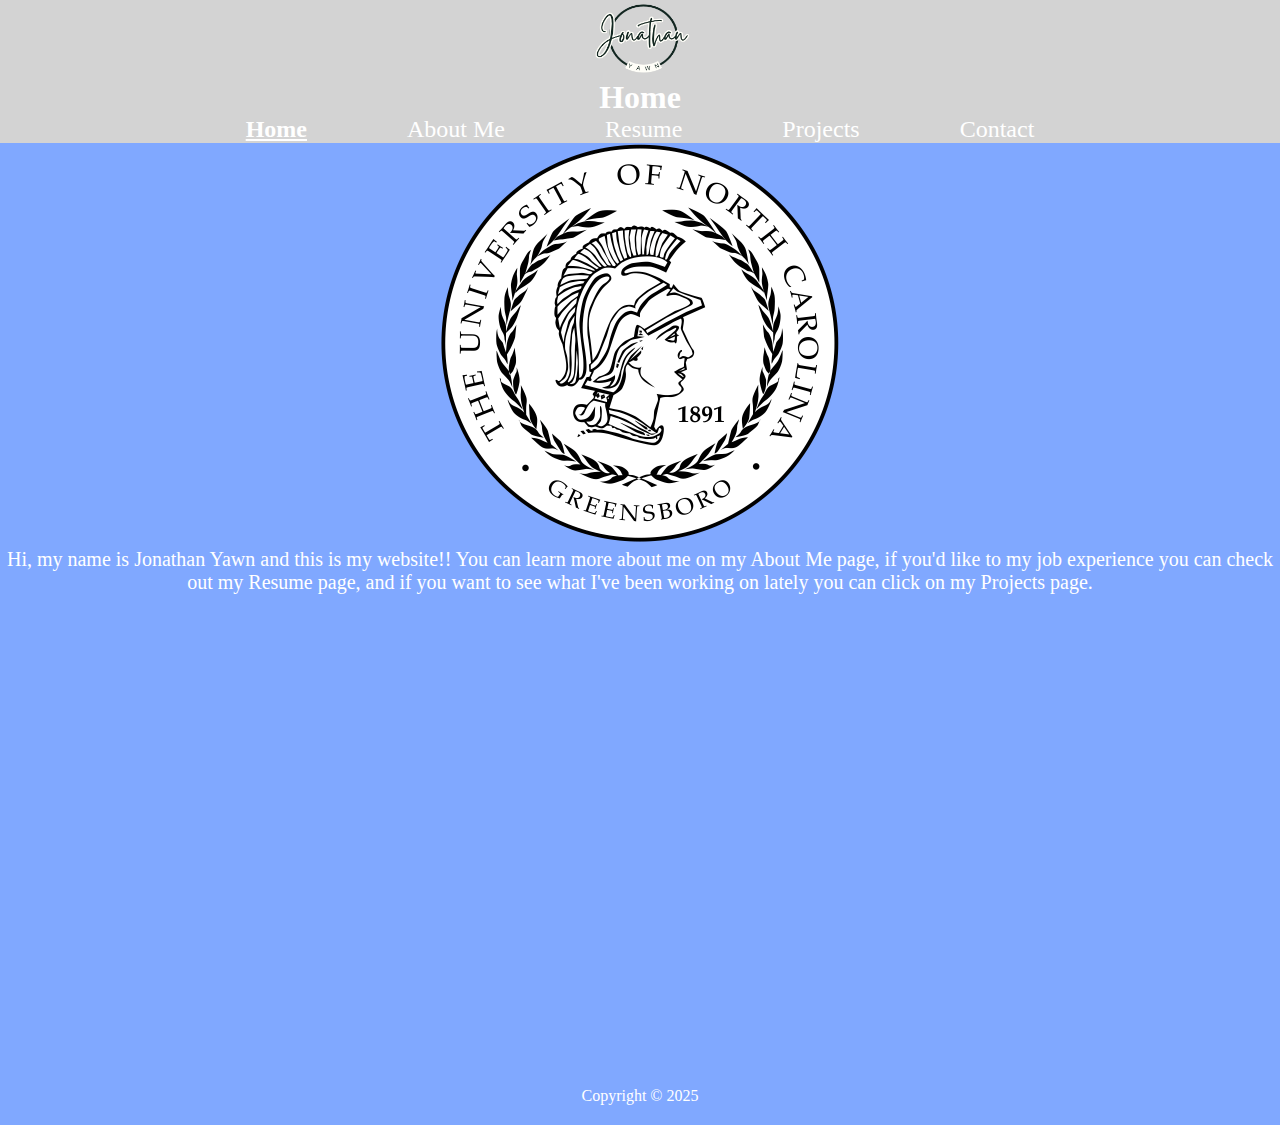
<file: index.html>
<!DOCTYPE html>
<html lang="en">
<head>
    <meta charset="UTF-8">
    <meta name="viewport" content="width=device-width, initial-scale=1.0">
    <title>Document</title>
    <link rel="styleSheet" href="styleSheet.css">
    <link rel="stylesheet" href="https://cdnjs.cloudflare.com/ajax/libs/font-awesome/6.6.0/css/all.min.css" integrity="sha512-Kc323vGBEqzTmouAECnVceyQqyqdsSiqLQISBL29aUW4U/M7pSPA/gEUZQqv1cwx4OnYxTxve5UMg5GT6L4JJg==" crossorigin="anonymous" referrerpolicy="no-referrer" />
</head>

<body>
    <nav>
        <div class="navbar">
            <div class="siteLogo">
                <a href="index.html"> <img src="siteLogosmaller.jpg" height="75px" width="100px"></a>
            </div>
            <h1 id="logo">Home</h1>
                <ul>
                    <li class="active"><a href="index.html">Home</a></li>
                    <li><a href="aboutMe.html">About Me</a></li>
                    <li><a href="resume.html">Resume</a></li>
                    <li><a href="projects.html">Projects</a></li>
                    <li><a href="contact.html">Contact</a></li>
                </ul>
        </div>
        </nav>
        <div class="homePage">
            <img src="University_of_North_Carolina_at_Greensboro_seal.svg.png" width="400" height="400">
            <p>Hi, my name is Jonathan Yawn and this is my website!! You can learn more about me on my About Me page, if you'd like to my job experience you can check out my Resume page, and if you want to see what I've been working on lately you can click on my Projects page.</p>
        </div>
    
<footer class="footer">
    <p>Copyright © 2025</p>
    <div class="socialMedia">
        <a href="https://github.com/jonyawn">
            <i class="fab fa-github fa-2x" arial-hidden="true"></i>
        </a>
    <div class="socialMedia">
        <a href="mailto: jonyawn@gmail.com">
            <i class="fa-regular fa-envelope"></i>
        </a>
    </div>
</footer>

</body>
</html>
</file>
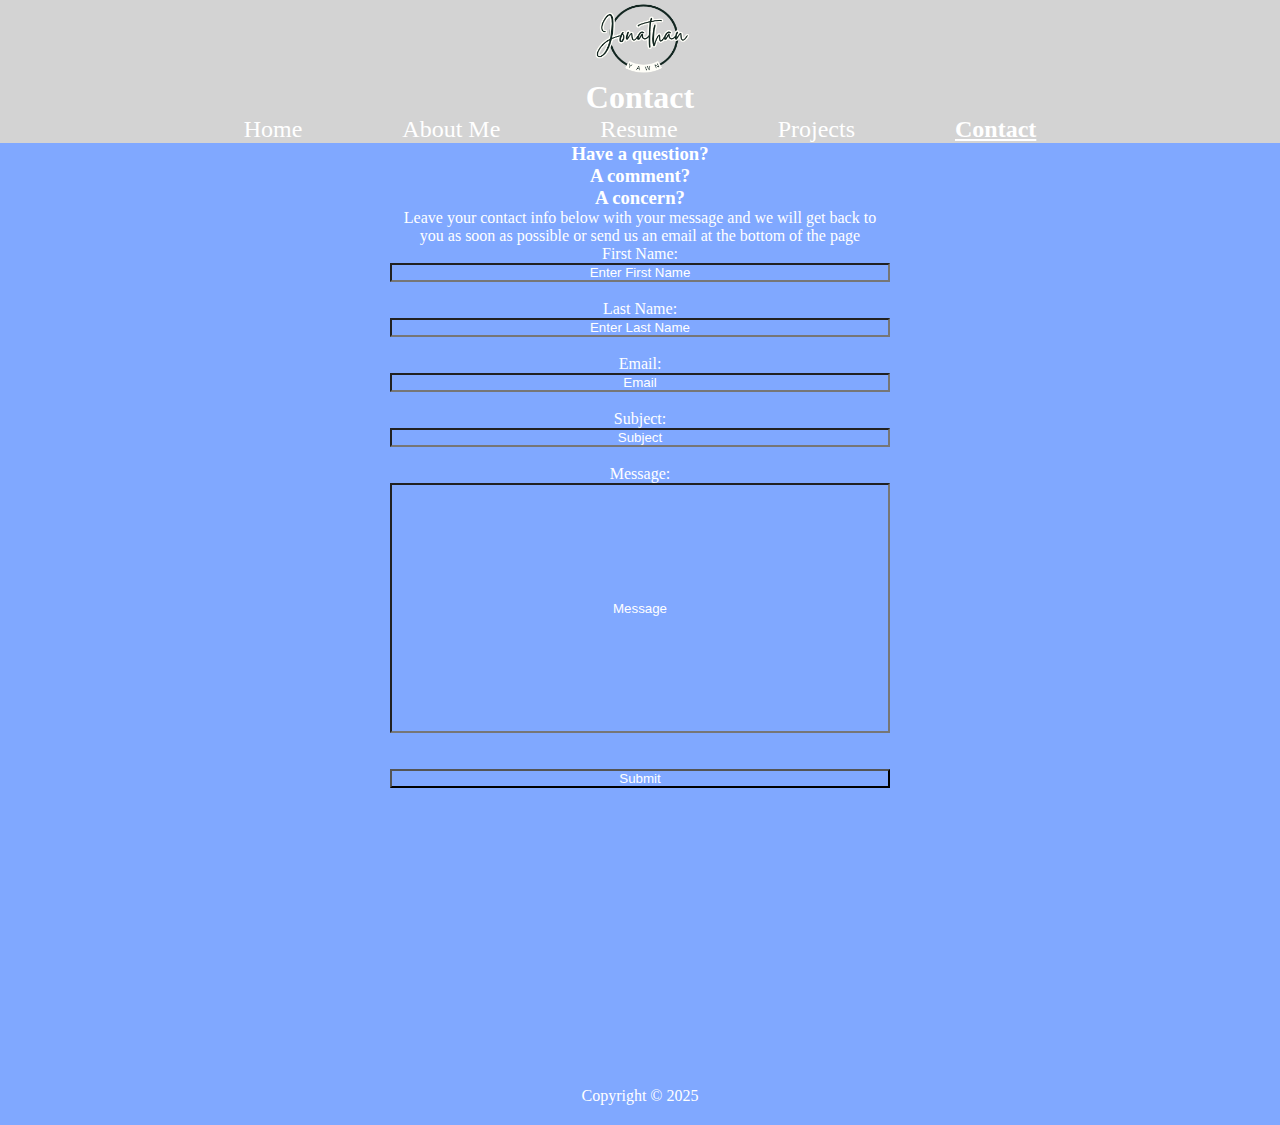
<file: contact.html>
<!DOCTYPE html>
<html lang="en">
<head>
    <meta charset="UTF-8">
    <meta name="viewport" content="width=device-width, initial-scale=1.0">
    <title>Document</title>
    <link rel="styleSheet" href="styleSheet.css">
    <link rel="stylesheet" href="https://cdnjs.cloudflare.com/ajax/libs/font-awesome/6.6.0/css/all.min.css" integrity="sha512-Kc323vGBEqzTmouAECnVceyQqyqdsSiqLQISBL29aUW4U/M7pSPA/gEUZQqv1cwx4OnYxTxve5UMg5GT6L4JJg==" crossorigin="anonymous" referrerpolicy="no-referrer" />
    <link href="Https://cdn.jsedlivr.net/npm/remixicon@4.5.0/fonts/remixicon.min.css" rel="style"/>
</head>
<nav>
    <div class="navbar">
        <div class="navbar">
            <div class="siteLogo">
                <a href="index.html"> <img src="siteLogosmaller.jpg" height="75px" width="100px"></a>
            </div>
        <h1 id="logo">Contact</h1>
            <ul>
                <li><a href="index.html">Home</a></li>
                <li><a href="aboutMe.html">About Me</a></li>
                <li><a href="resume.html">Resume</a></li>
                <li><a href="projects.html">Projects</a></li>
                <li class="active"><a href="contact.html">Contact</a></li>
            </ul>
    </div>
    </nav>
    <div class="forms">
        <h3>Have a question?<br>
            A comment?<br>
            A concern?<br>
           
        </h3>
        <p>Leave your contact info below with your message and we will get back to you as soon as possible or send us an email at the bottom of the page</p>
        <form id="form" action="process.php" method="post">
                <label for="First Name">First Name:</label>
                <input type="text" name="firstName" placeholder="Enter First Name">
        <br>
        <br>
                <label for="Last Name">Last Name:</label>
                <input type="text" name="lastName" placeholder="Enter Last Name">
        <br>
        <br>
                <label for="Email">Email:</label>
                <input type="email" name="Email" id="email" placeholder="Email">
        <br>
        <br>
                <label for="subject">Subject:</label>
                <input type="text" name="subject" placeholder="Subject">
        <br>
        <br>
        <div class="message">    
            <label for="message">Message:</label>
                <input type="message" name="message" placeholder="Message">
        </div>
        <br>
        <br>
                <input type="submit" value="Submit">
    
        </form>
    </div>


        <footer class="footer">
            <p>Copyright © 2025</p>
            <div class="socialMedia">
                <a href="https://github.com/jonyawn">
                    <i class="fab fa-github fa-2x" arial-hidden="true"></i>
                </a>
            <div class="socialMedia">
                <a href="mailto: jonyawn@gmail.com">
                    <i class="fa-regular fa-envelope"></i>
                </a>
            </div>
        </footer>
</body>
</html>
</file>
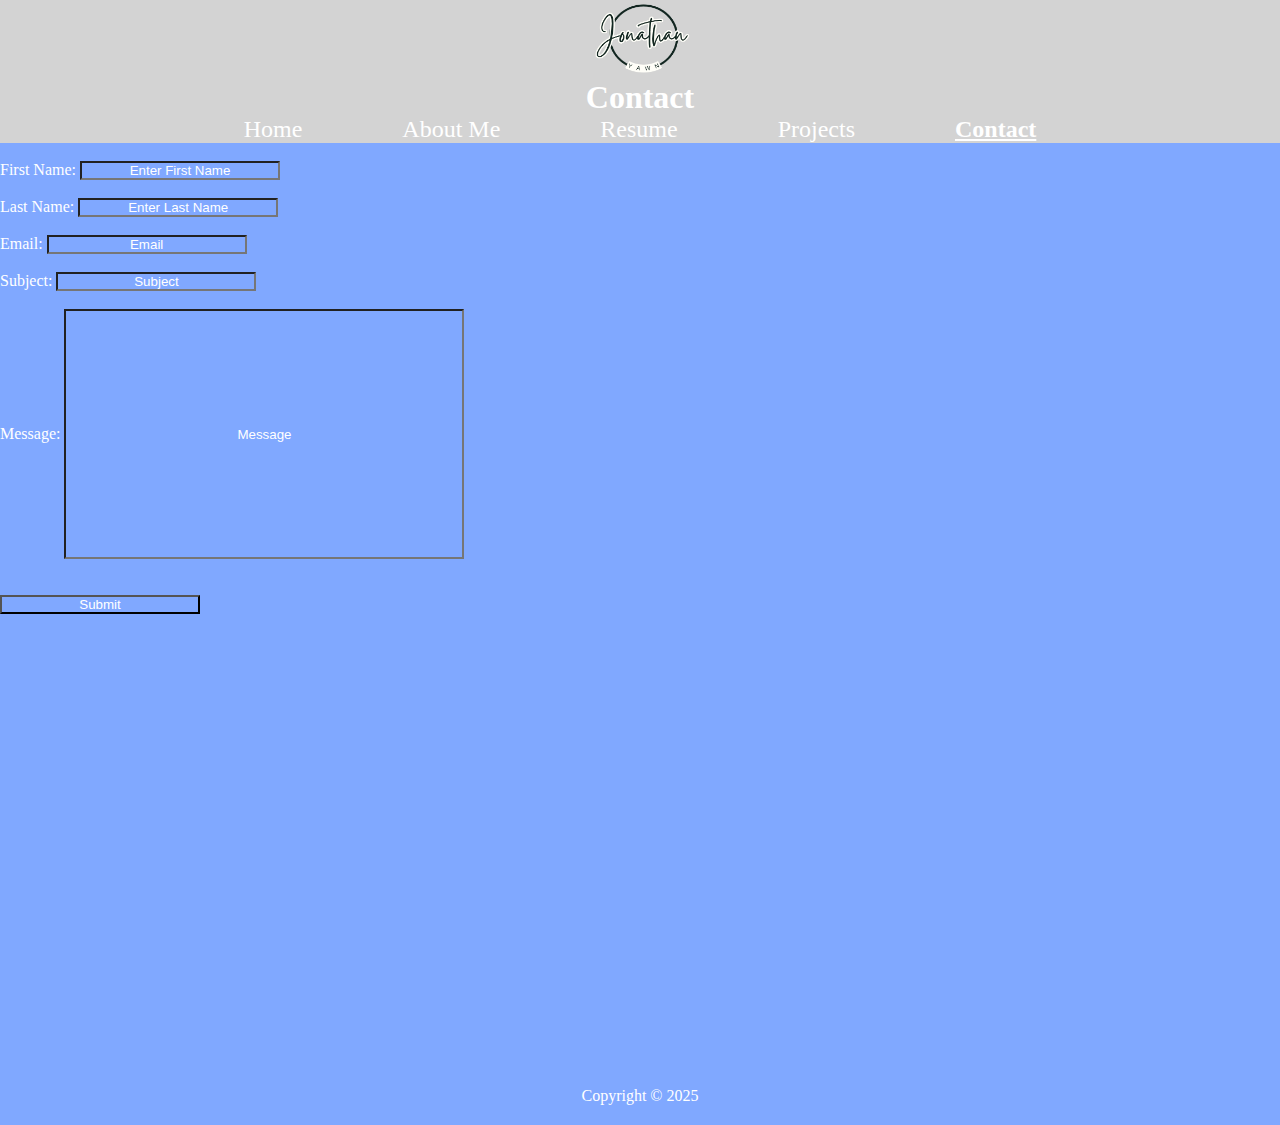
<file: email.html>
<!DOCTYPE html>
<html lang="en">
<head>
    <meta charset="UTF-8">
    <meta name="viewport" content="width=device-width, initial-scale=1.0">
    <title>Document</title>
    <link rel="styleSheet" href="styleSheet.css">
    <link rel="stylesheet" href="https://cdnjs.cloudflare.com/ajax/libs/font-awesome/6.6.0/css/all.min.css" integrity="sha512-Kc323vGBEqzTmouAECnVceyQqyqdsSiqLQISBL29aUW4U/M7pSPA/gEUZQqv1cwx4OnYxTxve5UMg5GT6L4JJg==" crossorigin="anonymous" referrerpolicy="no-referrer" />
    <link href="Https://cdn.jsedlivr.net/npm/remixicon@4.5.0/fonts/remixicon.min.css" rel="style"/>
</head>
<nav>
    <div class="navbar">
        <div class="navbar">
            <div class="siteLogo">
                <a href="index.html"> <img src="siteLogosmaller.jpg" height="75px" width="100px"></a>
            </div>
        <h1 id="logo">Contact</h1>
            <ul>
                <li><a href="index.html">Home</a></li>
                <li><a href="aboutMe.html">About Me</a></li>
                <li><a href="resume.html">Resume</a></li>
                <li><a href="projects.html">Projects</a></li>
                <li class="active"><a href="contact.html">Contact</a></li>
            </ul>
    </div>
    </nav>
<body>
    <div class="form">
            <br>
            <form id="form" action="process.php" method="post">
                <label for="First Name">First Name:</label>
                <input type="text" name="firstName" placeholder="Enter First Name">
        <br>
        <br>
                <label for="Last Name">Last Name:</label>
                <input type="text" name="lastName" placeholder="Enter Last Name">
        <br>
        <br>
                <label for="Email">Email:</label>
                <input type="email" name="Email" id="email" placeholder="Email">
        <br>
        <br>
                <label for="subject">Subject:</label>
                <input type="text" name="subject" placeholder="Subject">
        <br>
        <br>
        <div class="message">    
            <label for="message">Message:</label>
                <input type="message" name="message" placeholder="Message">
        </div>
        <br>
        <br>
                <input type="submit" value="Submit">
        </div>
    
        </form>

        <footer class="footer">
            <p>Copyright © 2025</p>
            <div class="socialMedia">
                <a href="https://github.com/jonyawn">
                    <i class="fab fa-github fa-2x" arial-hidden="true"></i>
                </a>
            <div class="socialMedia">
                <a href="mailto: jonyawn@gmail.com">
                    <i class="fa-regular fa-envelope"></i>
                </a>
            </div>
        </footer>
</body>
</html>
</file>
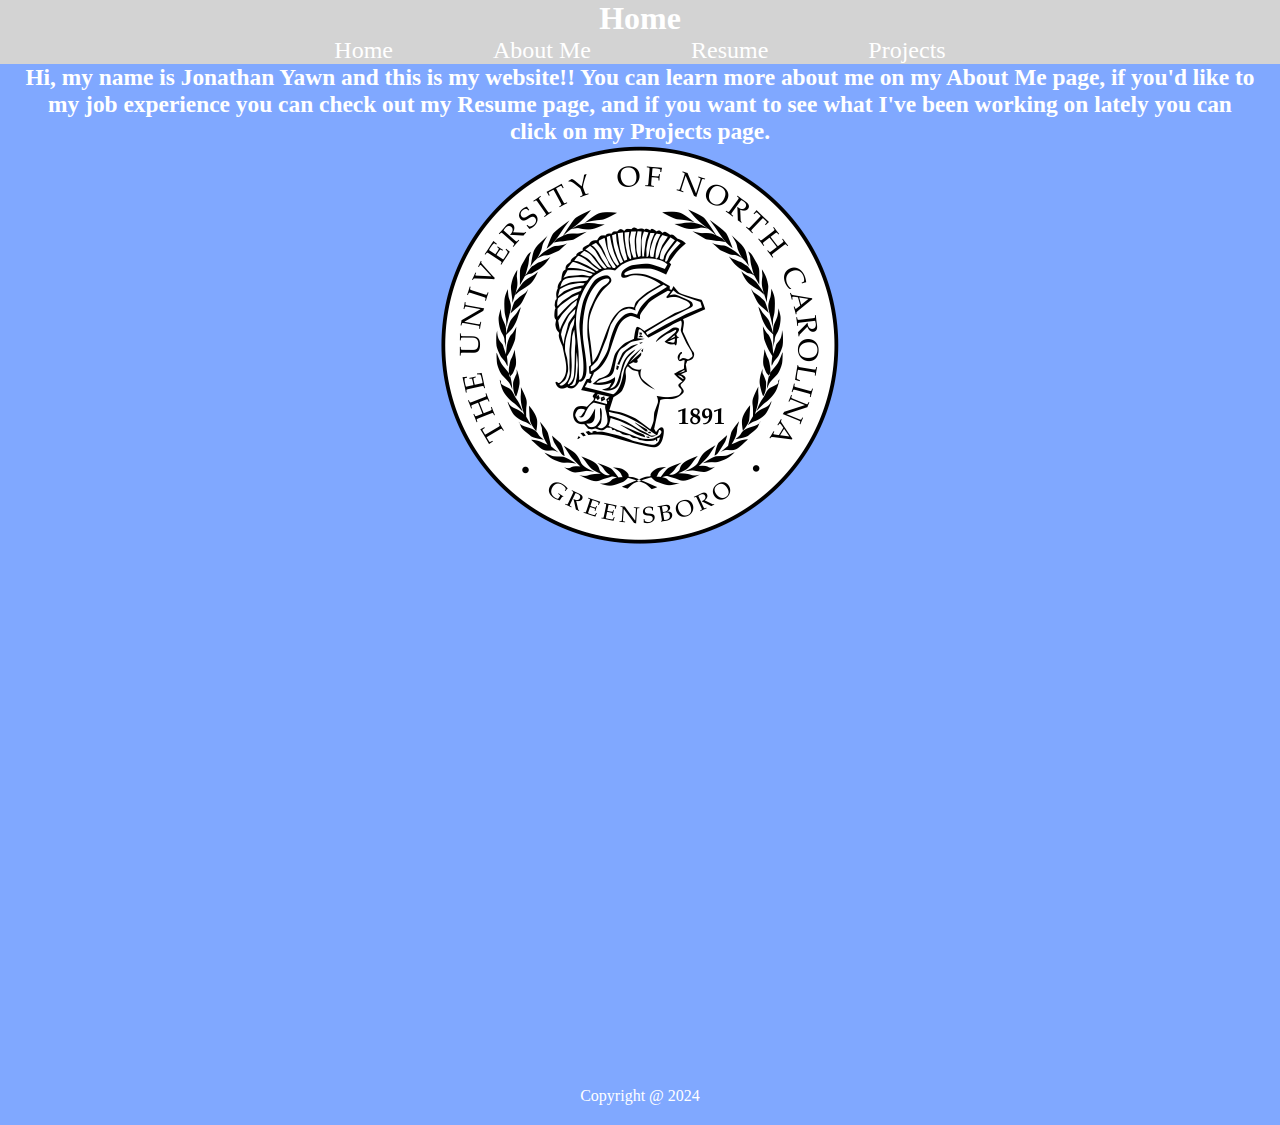
<file: finalSite.html>
<!DOCTYPE html>
<html lang="en">
<head>
    <meta charset="UTF-8">
    <meta name="viewport" content="width=device-width, initial-scale=1.0">
    <title>Document</title>
    <link rel="styleSheet" href="styleSheet.css">
    <link rel="stylesheet" href="https://cdnjs.cloudflare.com/ajax/libs/font-awesome/6.6.0/css/all.min.css" integrity="sha512-Kc323vGBEqzTmouAECnVceyQqyqdsSiqLQISBL29aUW4U/M7pSPA/gEUZQqv1cwx4OnYxTxve5UMg5GT6L4JJg==" crossorigin="anonymous" referrerpolicy="no-referrer" />
</head>

<body>
    <nav>
        <div class="navbar">
            <h1 id="logo">Home</h1>
            <nav>
                <ul>
                    <li><a href="finalSite.html">Home</a></li>
                    <li><a href="aboutMe.html">About Me</a></li>
                    <li><a href="resume.html">Resume</a></li>
                    <li><a href="projects.html">Projects</a></li>
                </ul>
            </nav>
        </div>
        </nav>
        <div class="homePage">
            <h3>Hi, my name is Jonathan Yawn and this is my website!! You can learn more about me on my About Me page, if you'd like to <br> my job experience you can check out my Resume page, and if you want to see what I've been working on lately you can <br> click on my Projects page.</h3>
            <img src="University_of_North_Carolina_at_Greensboro_seal.svg.png" width="400" height="400">
        </div>
    
<footer class="footer">
    <p>Copyright @ 2024</p>
    <div class="socialMedia">
        <a href="https://github.com/jonyawn">
            <i class="fab fa-github fa-2x" arial-hidden="true"></i>
        </a>
    <div class="socialMedia">
        <a href="email.html">
            <i class="fa-regular fa-envelope"></i>
        </a>
    </div>
</footer>

</body>
</html>
</file>
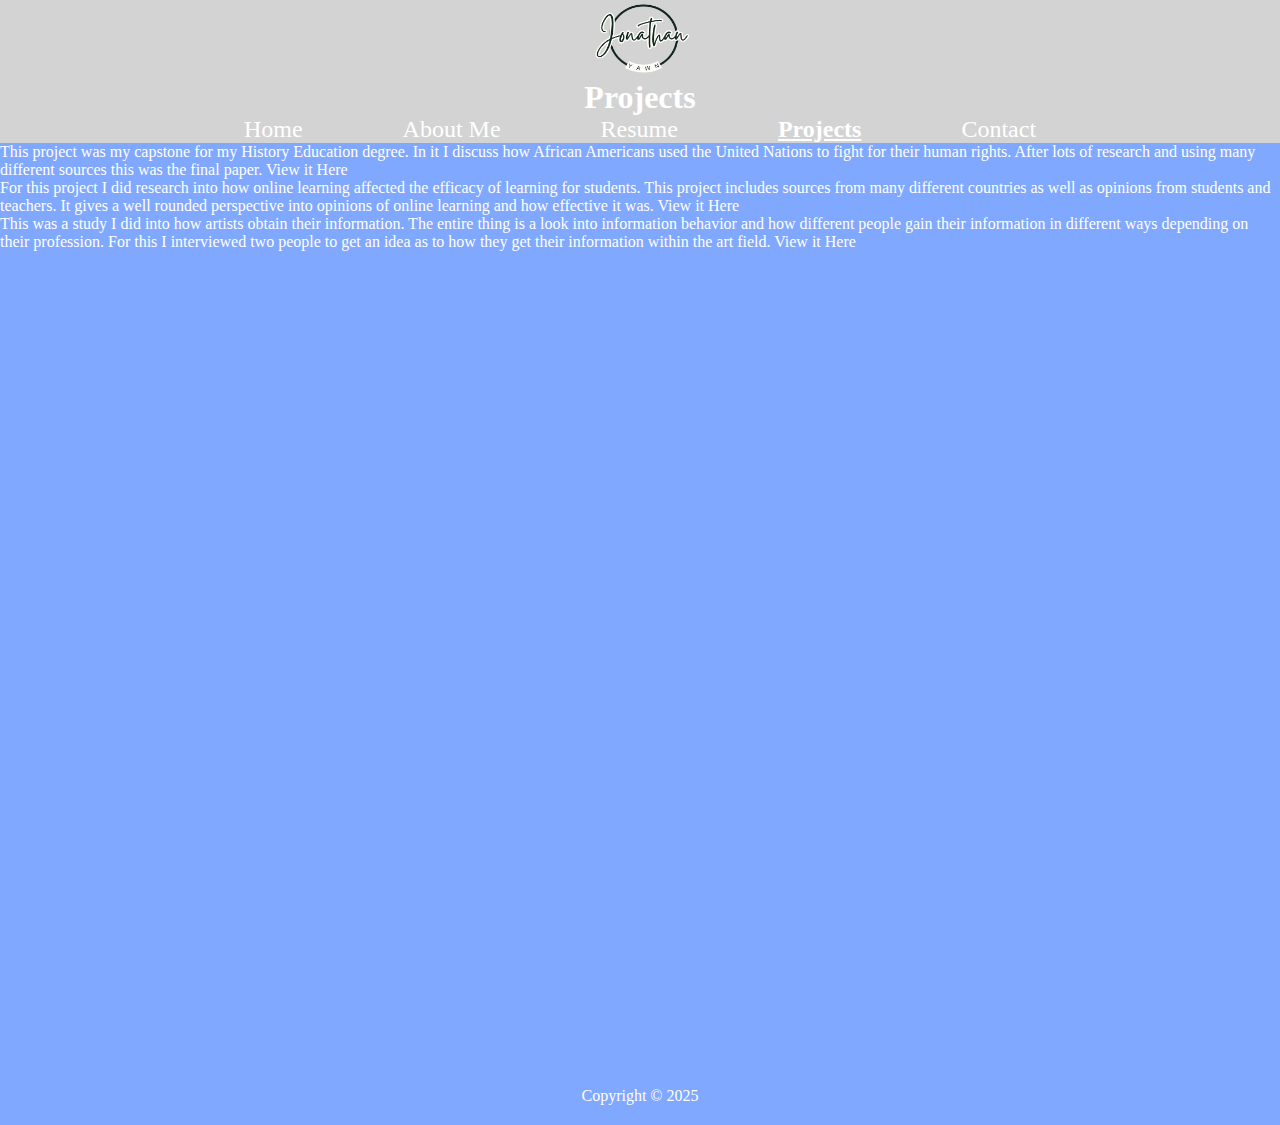
<file: projects.html>
<!DOCTYPE html>
<html lang="en">
<head>
    <meta charset="UTF-8">
    <meta name="viewport" content="width=device-width, initial-scale=1.0">
    <title>Document</title>
    <link rel="styleSheet" href="styleSheet.css">
    <link rel="stylesheet" href="https://cdnjs.cloudflare.com/ajax/libs/font-awesome/6.6.0/css/all.min.css" integrity="sha512-Kc323vGBEqzTmouAECnVceyQqyqdsSiqLQISBL29aUW4U/M7pSPA/gEUZQqv1cwx4OnYxTxve5UMg5GT6L4JJg==" crossorigin="anonymous" referrerpolicy="no-referrer" />
    <link href="Https://cdn.jsedlivr.net/npm/remixicon@4.5.0/fonts/remixicon.min.css" rel="style"/>
</head>
<nav>
    <div class="navbar">
        <div class="navbar">
            <div class="siteLogo">
                <a href="index.html"> <img src="siteLogosmaller.jpg" height="75px" width="100px"></a>
            </div>
        <h1 id="logo">Projects</h1>
            <ul>
                <li><a href="index.html">Home</a></li>
                <li><a href="aboutMe.html">About Me</a></li>
                <li><a href="resume.html">Resume</a></li>
                <li><a href="projects.html" class="active">Projects</a></li>
                <li><a href="contact.html">Contact</a></li>
            </ul>
    </div>
    </nav>
<body>
    <div class="box1">
        <p>This project was my capstone for my History Education degree. In it I discuss how African Americans used the United Nations to fight for their human rights. After lots of research and using many different sources this was the final paper. View it <a href="511 Final paper.pdf">Here</a></p>
    </div>
    <div class="box2">
        <p>For this project I did research into how online learning affected the efficacy of learning for students. This project includes sources from many different countries as well as opinions from students and teachers. It gives a well rounded perspective into opinions of online learning and how effective it was. View it <a href="Evaluation 2.pdf">Here</a></p>
    </div>
    <div class="box3">
        <p>This was a study I did into how artists obtain their information. The entire thing is a look into information behavior and how different people gain their information in different ways depending on their profession. For this I interviewed two people to get an idea as to how they get their information within the art field. View it <a href="Ethnographic Study.pdf">Here</a></p>
    </div>
    <footer class="footer">
        <p>Copyright © 2025</p>
        <div class="socialMedia">
            <a href="https://github.com/jonyawn">
                <i class="fab fa-github fa-2x" arial-hidden="true"></i>
            </a>
        <div class="socialMedia">
            <a href="mailto: jonyawn@gmail.com">
                <i class="fa-regular fa-envelope"></i>
            </a>
        </div>
    </footer>
</body>
</html>
</file>
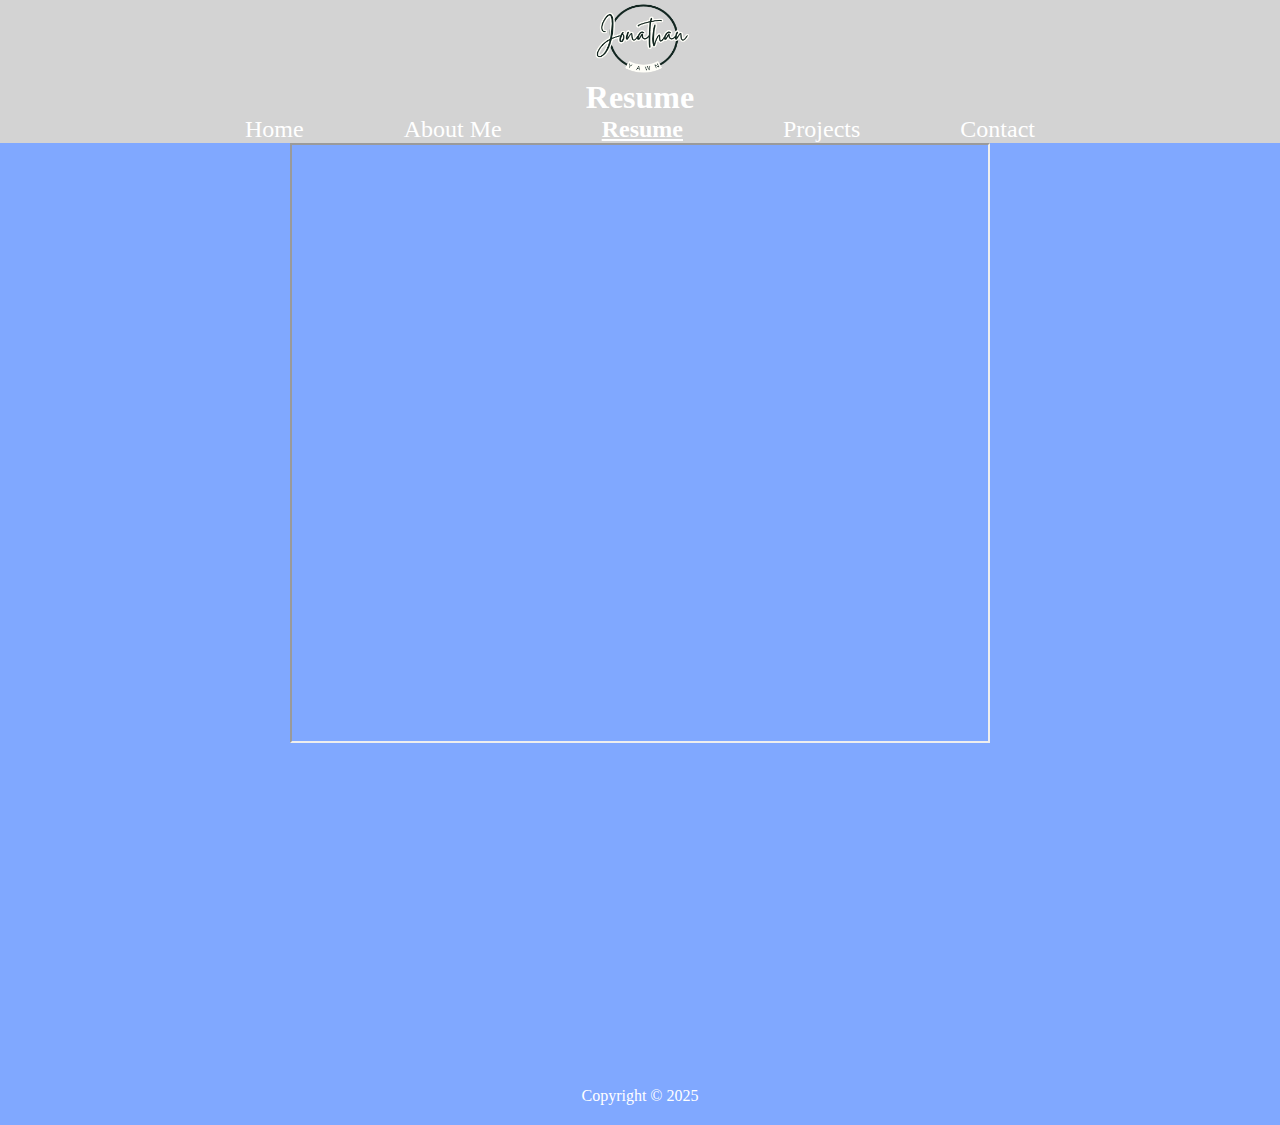
<file: resume.html>
<!DOCTYPE html>
<html lang="en">
<head>
    <meta charset="UTF-8">
    <meta name="viewport" content="width=device-width, initial-scale=1.0">
    <title>Document</title>
    <link rel="styleSheet" href="styleSheet.css">
    <link rel="stylesheet" href="https://cdnjs.cloudflare.com/ajax/libs/font-awesome/6.6.0/css/all.min.css" integrity="sha512-Kc323vGBEqzTmouAECnVceyQqyqdsSiqLQISBL29aUW4U/M7pSPA/gEUZQqv1cwx4OnYxTxve5UMg5GT6L4JJg==" crossorigin="anonymous" referrerpolicy="no-referrer" />
    <link href="Https://cdn.jsedlivr.net/npm/remixicon@4.5.0/fonts/remixicon.min.css" rel="style"/>
</head>
<nav>
    <div class="navbar">
        <div class="navbar">
            <div class="siteLogo">
                <a href="index.html"> <img src="siteLogosmaller.jpg" height="75px" width="100px"></a>
            </div>
        <h1 id="logo">Resume</h1>
            <ul>
                <li><a href="index.html">Home</a></li>
                <li><a href="aboutMe.html">About Me</a></li>
                <li><a href="resume.html" class="active">Resume</a></li>
                <li><a href="projects.html">Projects</a></li>
                <li><a href="contact.html">Contact</a></li>
            </ul>
    </div>
    </nav>
<body>
    <div class="resume">
        <iframe src="website resume 2.pdf" width="700" height="600"></iframe>


    </div>
    <footer class="footer">
        <p>Copyright © 2025</p>
        <div class="socialMedia">
            <a href="https://github.com/jonyawn">
                <i class="fab fa-github fa-2x" arial-hidden="true"></i>
            </a>
        <div class="socialMedia">
            <a href="mailto: jonyawn@gmail.com">
                <i class="fa-regular fa-envelope"></i>
            </a>
        </div>
    </footer>
</body>
</html>
</file>
<file: styleSheet.css>
*{
    background-color: #80a8ff;
    box-sizing: border-box;
    padding: 0px;
    margin: 0px;
    color: #fff;
}
h1{
    color: #fff;
}
a{
    text-decoration: none;
    color: #fff;
    
}
a:hover{
    opacity: 50%;
}
a:visited{
    color:#fff;
}
.homePage{
    text-align: center;
    color: #fff;
    justify-content: center;
    font-size: 1.25em;
}
.AboutMe{
    text-align: center;
    font-size: 1.25em;
}
.nav{
    background-color: #d3d3d3;
}

.navbar *{
    background-color: #d3d3d3;
    color: #fff;
}
.navbar{
    height: 100%;
    width: 100%;
    text-align: center;
}
.navbar a{
    color: #fff;
}
.navbar ul{
    display: flex;
    justify-content: center;
    align-items: center;
    width: 100%;
    height: 100%;
    margin: auto;
    gap: 15px;
    list-style-type: none;
    font-size: 1.5em;
    gap: 100px;
}
.resume{
    text-align: center;
}
.footer{
    text-align: center;
    position: absolute;
    bottom: 0;
    left: 0;
    right: 0;
    bottom: -25%;
    color: #fff;
}
.socialMedia{
    display: flex;
    justify-content: center;
    padding: 5px;
    font-size: 1.5em;
}
.box *{
    background-color: #d9d5a6;
    color: black;
    border-radius: 10px;
    margin: 20px 10px;
    padding: 10px 15px;   
}
.box a{
    color: white;
    padding: 0px;
    margin: 0;
}
input{
    width: 200px;
    text-align: center;
}
.message input{
    width: 400px;
    height: 200px;
}
.active {
    text-decoration: underline;
    font-weight: bold;
}
.siteLogo{
    background-color: #d3d3d3;
}
::placeholder{
    color: white;
}
.forms{
    color: #fff;
    text-align: center;
    width: 500px;
    clear: both;
    margin: auto;
}
.forms input{
    width: 500px;
    clear: both;
}
.message input{
    height: 250px;
}
.footerContact{
    text-align: center;
    position: absolute;
    bottom: 0;
    left: 0;
    right: 0;
    bottom: -50%;
    color: #fff;
}
</file>
